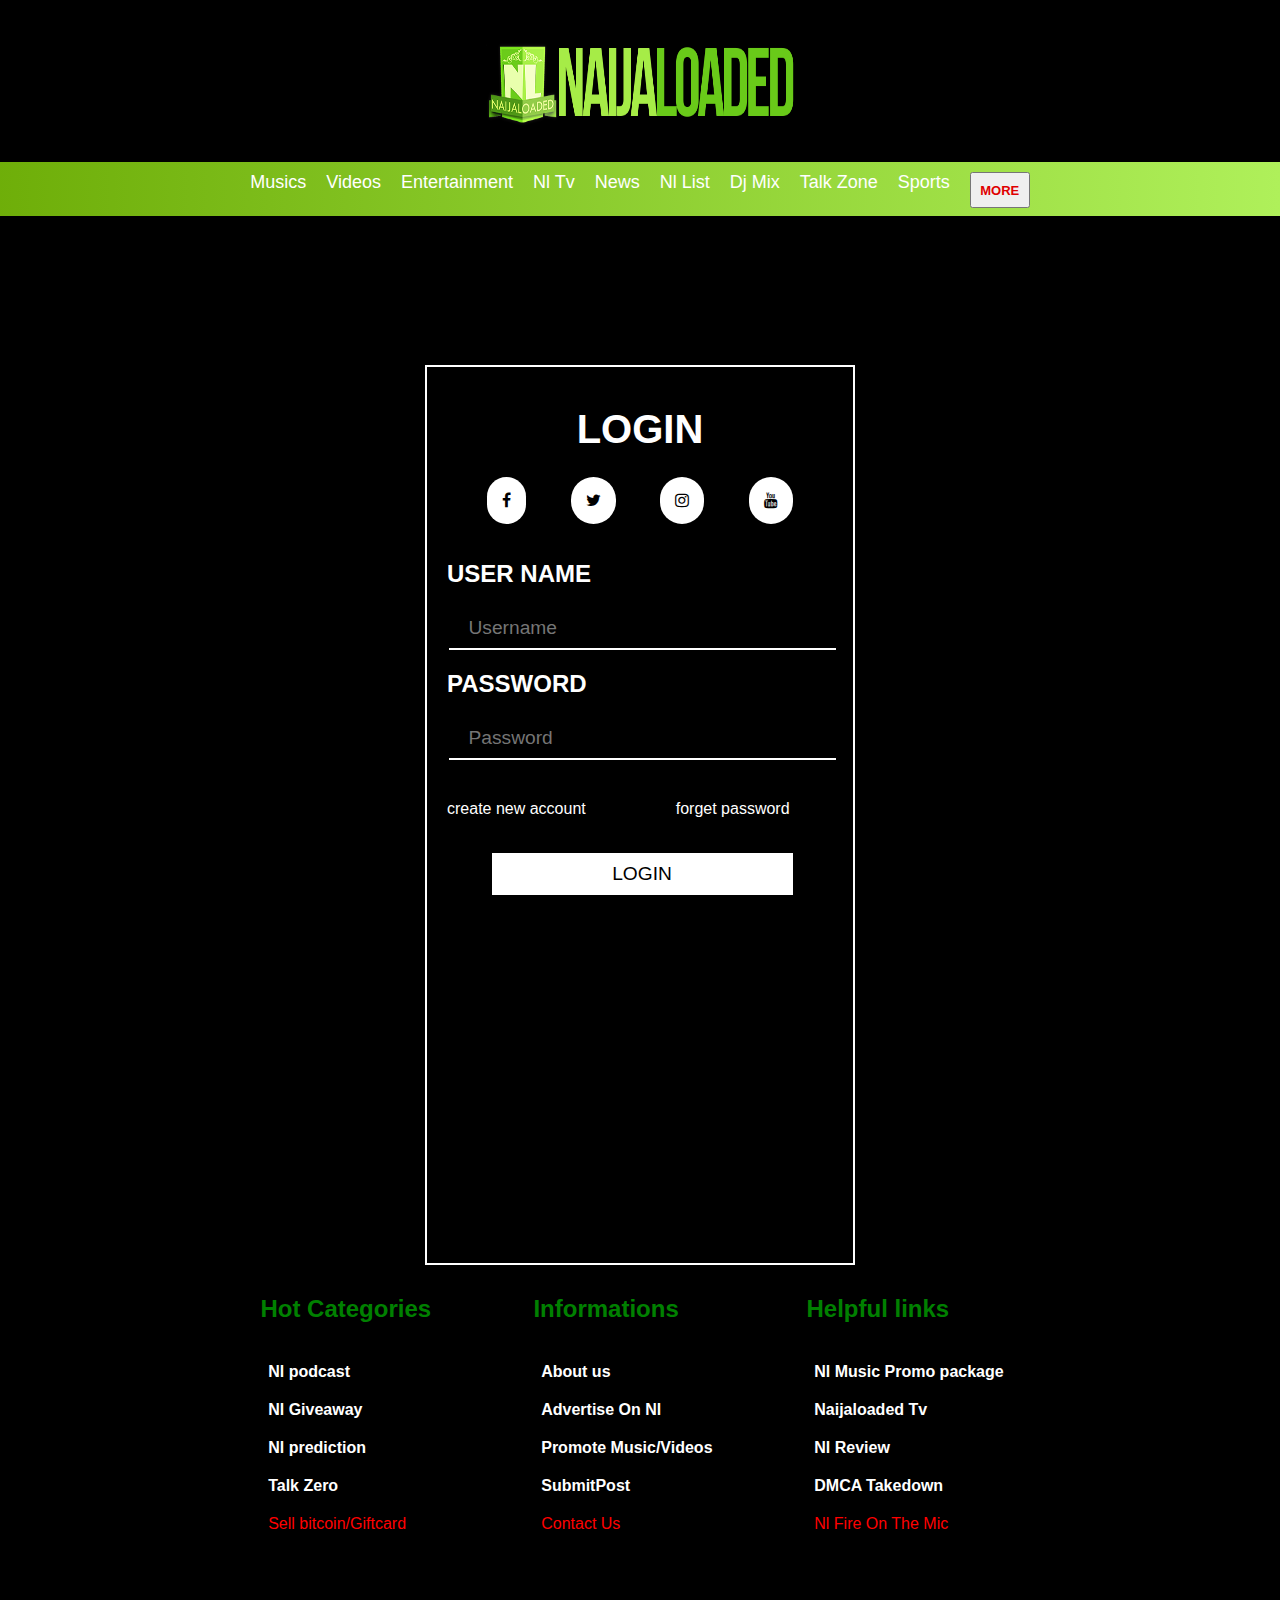
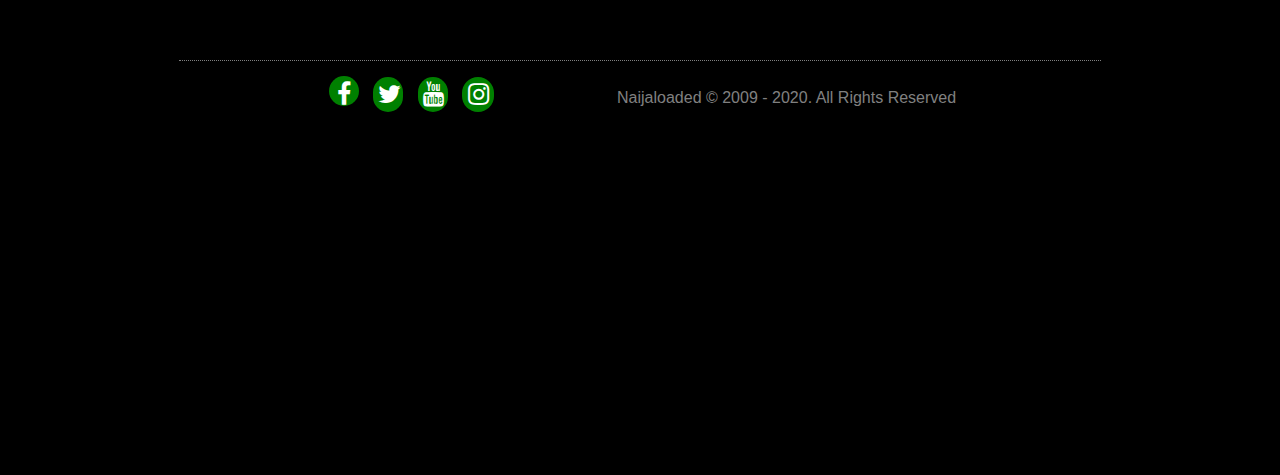
<file: contact form/index.html>
<!DOCTYPE html>
<html lang="en">
<head>
    <meta charset="UTF-8">
    <meta name="viewport" content="width=device-width, initial-scale=1.0">
    <title>contact form</title>
    <link rel="stylesheet" type="text/css" href="style.css">

    
    <!-- font awesome -->
        <!-- font awesome -->
        <link rel="stylesheet" type="text/css" href="https://stackpath.bootstrapcdn.com/font-awesome/4.7.0/css/font-awesome.min.css">
</head>
<body>
    	<!-- head section -->
    
        <div class="head">
           <a href="/index.html"><img src="/pictures/naijaloade-PC-Desktop.png"></a> 
            <ul>
                <li><a href=""> musics </a></li>
                <li><a href=""> videos </a></li>
                <li><a href=""> entertainment </a></li>
                <li><a href=""> nl tv </a> </li>
                <li><a href=""> news </a></li>
                <li><a href=""> nl list </a></li>
                <li><a href=""> dj mix </a></li>
                <li><a href=""> talk zone </a></li>
                <li><a href=""> sports </a></li>
                <li><a href=""> <button><h1>MORE</h1></button></a>
                    <ul>
                        <li><h1>Give away</h1></li>
                        <li><h1>Freestyle and Dance video</h1></li>
                        <li><h1>Nl Music reciever</h1></li>
                        <li><h1>jokes/funny photos and videos</h1></li>
                        <li><h1>fuji music</h1></li>
                        <li><h1>Nl product</h1></li>
                        <li><h1>Featured article</h1></li>
                        <li><span><h1>Sell bitcoin & giftcard</h1></span></li>
    
                    </ul>
                </li>
                    
                
            </ul>
        </div>

        <!-- form -->
        <section class="form-content">
            <h1>LOGIN</h1>
         <div class="medias">
             <a href="#"><i class="fa fa-facebook"></i></a>
             <a href="#"><i class="fa fa-twitter"></i></a>
             <a href="#"><i class="fa fa-instagram"></i></a>
             <a href="#"><i class="fa fa-youtube"></i></a>
            
        </div>
        <div id="error"></div>
        <form action="/" method="GET" class="main-form" id="form">
            <h2> USER NAME</h2>
            <input type="text" name="username" placeholder="Username" class="text-input" id="userName"><br>
            <h2>PASSWORD</h2>
            <input type="password" name="password" placeholder="Password" class="text-input" id="password" >
        <div class="box">
        CREATE NEW ACCOUNT<span>Forget password</span>
        </div>
        <button type="submit" class="btn">LOGIN</button>
        </form>
        
        </section>	

           <!-- footer -->
 <div class="footer">
    <div class="footer-content">
        <div class="part-1">
            <h2>Hot Categories</h2>
            <ul>
                <li><b>Nl podcast</b></li>
                <li><b>Nl Giveaway</b></li>
                <li><b>Nl prediction</b></li>
                <li><b>Talk Zero</b></li>
                <li><span>Sell bitcoin/Giftcard</span></li>
            </ul>
            
        </div>
        <div class="part-2">
         <h2>Informations</h2>
         <ul>
             <li><b>About us</b></li>
             <li><b>Advertise On Nl</b></li>
             <li><b>Promote Music/Videos</b></li>
             <li><b>SubmitPost</b></li>
             <li><span>Contact Us</span></li>
         </ul>
         
        </div>
        <div class="part-3">
         <h2>Helpful links</h2>
         <ul>
             <li><b>Nl Music Promo package</b></li>
             <li><b>Naijaloaded Tv</b></li>
             <li><b>Nl Review</b></li>
             <li><b>DMCA Takedown</b></li>
             <li><span>Nl Fire On The Mic</span></li>
         </ul>
         
        </div>
        
    </div>
    <div class="last">
     <i class="fa fa-facebook" style="background-color: green; margin: 5px; width: 30px
     ; height: 30px; font-size: 25px; padding: 6px; border-radius: 20px;"></i>
 
 <i class="fa fa-twitter" style="background-color: green; margin: 5px; width: 30px
 ; height: 35px; font-size: 25px; padding: 5px; border-radius: 20px;"></i>
 
 <i class="fa fa-youtube" style="background-color:green; margin: 5px; width: 30px
 ; height: 35px; font-size: 25px; padding: 5px; border-radius: 20px;"></i>
 
 <i class="fa fa-instagram" style="background-color:green; margin: 5px; width: 32px
               ; height: 35px; font-size: 25px; padding: 5px; border-radius: 20px;">
 </i>
     <span>Naijaloaded © 2009 - 2020. All Rights Reserved</span> 
 
 
        
</body>
</html>
</file>
<file: contact form/style.css>
*
{
    margin: 0;
    padding: 0;
    box-sizing: border-box;
}

html, body
{
    height: 100%;
    background-color: #000000;
    color: #ffffff;
    font-family: sans-serif;
}

h1
{
    font-size: small;
    font-family: 'Gill Sans', 'Gill Sans MT', Calibri, 'Trebuchet MS', sans-serif;
}
.head
{
    width: 100%;
    height: 40vh;
    /* margin-top: 10px; */
}

.head img
{
    
    height: 18vh;
    width: 20em;
    margin-left: auto;
    margin-right: auto;
    display: block;
    
}

.head ul
{
    background-image: linear-gradient(-90deg,rgb(175, 240, 90), rgba(123, 194, 10, 0.897) );
    height: 6vh;
    display: flex;
    justify-content: center;
    
    
}

.head ul li a:hover
{
    background-color: rgb(133, 219, 28);

}

.head ul li
{
    
     
    margin-top: 10px;
    font-family: sans-serif;
    font-size: large;
    list-style: none;
    text-transform: capitalize;
    
    
}

.head ul li a
{
    color: #ffffff;
    padding: 10px;
    text-decoration: none;
}

.head ul li button
{
    color: #df0000;
    width: 60px;
    
    height: 4vh;
    font-size: bold;
}

.head ul li ul
{
    position: absolute;
    
    margin-left: inherit;
    display: none;   
}

.head ul li ul li
{
    color: rgba(45, 45, 112, 0.603);
    font-size: 13px;
    margin: 10px;
    padding: 5px;
    border-bottom: rgb(216, 214, 214) 1px solid;
}

.head ul li ul li:hover
{
    color: rgb(175, 240, 90);
    cursor: pointer;
    transition: 0.5s;
}

.head ul li:hover ul
{
    
    height: 45vh;
    display: block;
    width: 12.2em;
    color: #008800;
    background-image: linear-gradient(-90deg,rgb(249, 250, 249), rgb(245, 253, 237))
    
}

.head ul li:hover ul span
{
    color: #df0000;
}
/* form */

.form-content
{
	height: 79vh;
	width: 430px;
	border:2px solid white;
	background-color:transparent;
    margin-left:auto;
    margin-right: auto;
	margin-top: 5px;
    text-align: center;
    
}
.form-content{
    min-height: 100%;
}
.form-content h1
{
	color: #fff;
	font-size: 40px;
	font-family: sans-serif;
	padding: 20px;
	margin: 20px;

}
.form-content .medias
{
	color: #fff;
	display: block;
	
}
.form-content .medias a
{
	padding: 15px;
	color: #000;
	width: 45px;
	height: 41px;
	margin: 20px;
	background-color: #fff;
	border-radius: 25px;
	margin-bottom: 30px;
	/*border:2px solid white;*/
}
.form-content .main-form
{
	margin-top: 50px; 
	display:inline-block;
	width: inherit;
	
	
}
.form-content .main-form h2
{
	text-align: left;
	margin-left: 20px;
	color: #fff;
	font-family: sans-serif;
}

.form-content .main-form .text-input
{
	margin: 20px;
	border:none;
	width: 90%;
	height: 30px;
	padding: 20px;
	color: #fff;
	font-size: larger; 
	outline: none;
	background-color: transparent;
	border-bottom: 2px solid white;

}
.form-content .box
{
	float: left;
	margin: 20px;
    color: #fff;
    text-transform: lowercase;
    cursor: pointer;
}
.form-content .box input{
    font-size: medium;
    color: red;
}
.form-content .box span
{
	
	margin-left: 90px;
}

.form-content .btn
{
	width: 70%;
	margin-top: 15px;
	padding: 10px;
	color: #000;
	font-size: larger; 
	font-family: sans-serif;
	background-color: #fff;
	border:none;
	cursor: pointer;
}

/* footer */

.footer
{
    width: 80%;
    height: 90vh;
    margin-left: auto;
    margin-right: auto;
    
}

.footer .footer-content
{
    
    width: 80%;
    height: 45%;
    margin-left: auto;
    margin-right: auto;
    display: flex;
}

/* genaral stylings */
.footer .footer-content ul li {
    
    margin: 20px;
    margin-left: 1cm;
    list-style: none;
    cursor: pointer;
    transition: 0.5s;
       
}



/* //genaral stylings */

.footer .footer-content .part-1
{
    
    width: 33.33%;
    height: 50%;
}
.footer .footer-content h2{
    color: green;
    margin: 10px;
    padding: 20px;
}


.footer .footer-content li:hover{
    transition: 0.5s;
    color: green;
    margin-left: 1.5cm;
}

.footer .footer-content span{
    color: red;
}
.footer .footer-content .part-2
{
    width: 33.33%;
    height: 50%;
}
.footer .footer-content .part-3
{
    width: 33.33%;
    height: 50%;
}

.footer .last
{
    width:90%;
    height: 20vh;
    border-top:1px dotted gray;
    margin-top: 30px;
    margin-left: auto;
    /* color: gray; */
    margin-right: auto;
    text-align: center;
    padding-top: 10px;
    /* display: flex; */
    
}

.footer .last span{
    margin-left: 3cm;
    color: gray;
}
</file>
